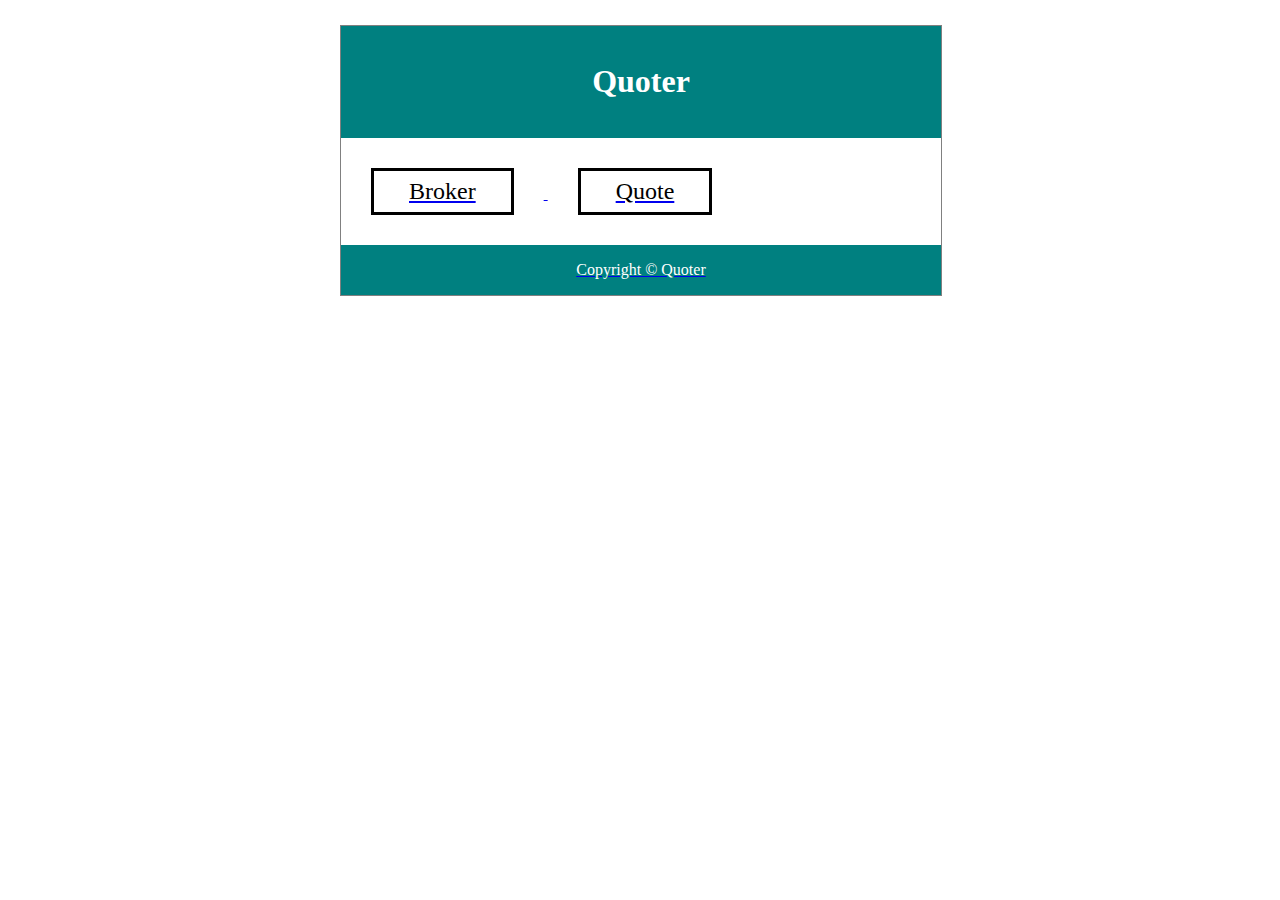
<file: index.html>
<!doctype html>
<html lang="en">
 <head>
  <meta charset="UTF-8">
  <meta name="Generator" content="EditPlus®">
  <meta name="Author" content="">
  <meta name="Keywords" content="">
  <meta name="Description" content="">
<style media="screen" type="text/css">

div.container {
    width: 100%;
    border: 1px solid gray;
}

header, footer {
    padding: 1em;
    color: white;
    background-color: teal;
    clear: left;
    text-align: center;
}
body { font-size: 16px; width: 600px; margin: 25px auto;  }

  button {
  color:black;
  display: inline;
  margin: 30px;
  padding: 7px 35px;
  font: 300 150% langdon;
  background: transparent;
  border: 3px solid black;
  cursor: pointer;
} 

button:hover {
  background: #f7f7f7;
  border: 1px solid #8b8b8b;
}

button:active {
  background: #2e2e2e;
  border: 1px solid black;
  color: white;
  }


</style>
</head>
<body>

<div class="container">

<header>
   <h1>Quoter</h1>
</header>
  
	<a href="login.php"><button type="button">Broker</button>
	<a href="AddingLead.html"><button type="button">Quote</button>


<footer>Copyright &copy; Quoter</footer>

</div>

</body>
</html>
</file>
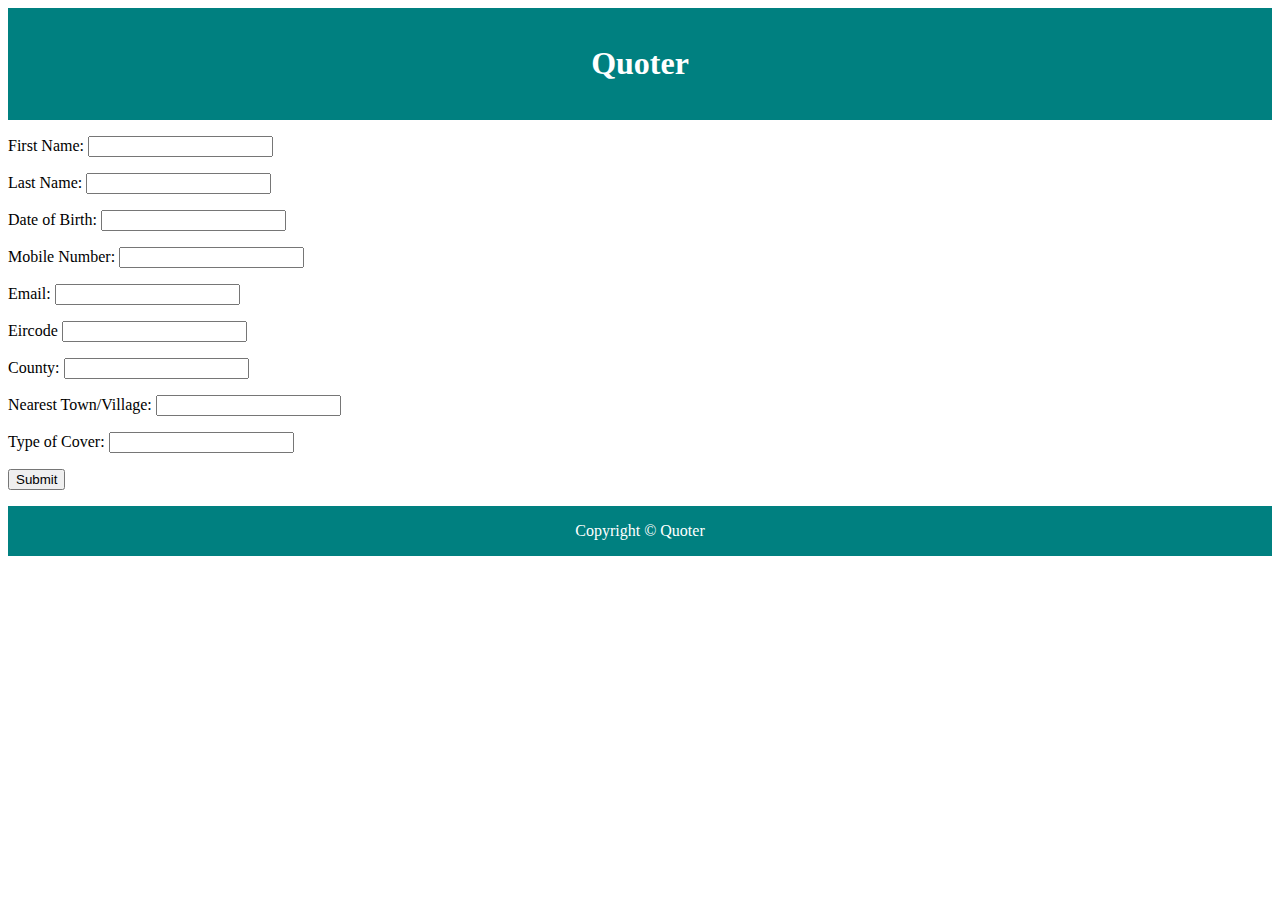
<file: AddingLead.html>
<!DOCTYPE html>
<html lang="en">
<head>
<meta charset="UTF-8">
<link rel="stylesheet" type="text/css" href="style.css" />
<title>Adding Lead</title>
<style media="screen" type="text/css">

header, footer {
    padding: 1em;
    color: white;
    background-color: teal;
    clear: left;
    text-align: center;

.container {
    border-radius: 50px;
    background-color: #f2f2f2;
    padding: 20px;
}


</style>
</head>
<body>
<header>
   <h1>Quoter</h1>
</header>
<div class="container">
<form action="addLead.php" method="post">
	<p>
    	<label for="firstName">First Name:</label>
        <input type="text" name="firstName" id="firstName">
    </p>
    <p>
    	<label for="lastName">Last Name:</label>
        <input type="text" name="lastName" id="lastName">
    </p>
    <p>
    	<label for="dob">Date of Birth:</label>
        <input type="text" name="dob" id="dob">
    </p>
    <p>
    	<label for="mobileNumber">Mobile Number:</label>
        <input type="text" name="mNum" id="mobileNumber">
    </p>
    <p>
    	<label for="email">Email:</label>
        <input type="text" name="email" id="email">
    </p>
	<p>
    	<label for="county">Eircode</label>
        <input type="text" name="eircode" id="eircode">
    </p>
    <p>
    	<label for="county">County:</label>
        <input type="text" name="county" id="county">
    </p>
    <p>
    	<label for="town">Nearest Town/Village:</label>
        <input type="text" name="town" id="town">
    </p>
    <p>
    	<label for="cover">Type of Cover:</label>
        <input type="text" name="coverType" id="cover">
    </p>
    <input type="submit" value="Submit">
</form>
</p>
</div>
<footer>Copyright &copy; Quoter</footer>
</body>
</html>
</file>
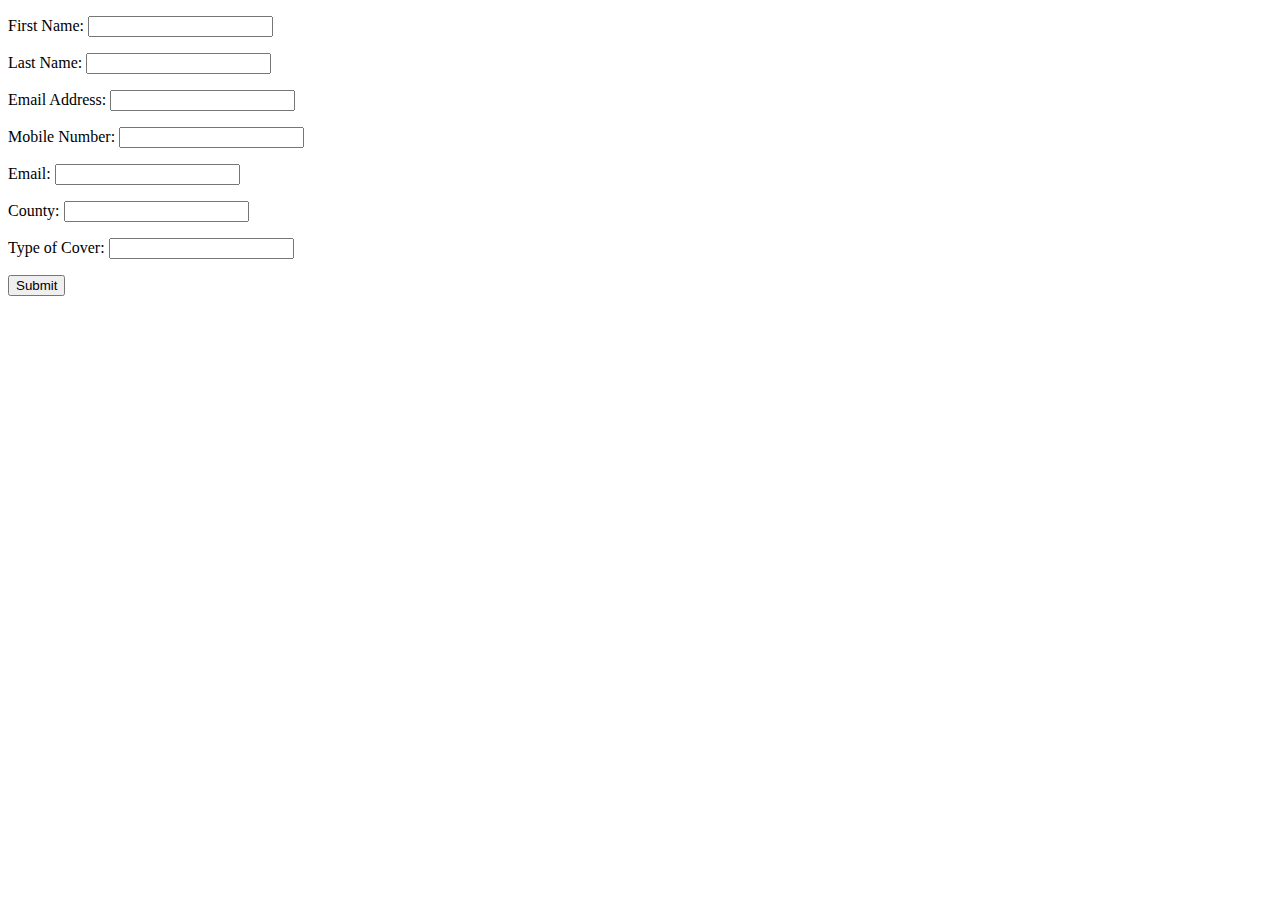
<file: leadForm.html>
<!DOCTYPE html>
<link rel="stylesheet" type="text/css" href="style.css" />
<html lang="en">
<head>
<meta charset="UTF-8">
<title>Adding Lead</title>
</head>
<body>
<form action="addLead.php" method="post">
	<p>
    	<label for="firstName">First Name:</label>
        <input type="text" name="firstName" id="firstName">
    </p>
    <p>
    	<label for="lastName">Last Name:</label>
        <input type="text" name="lastname" id="lastName">
    </p>
    <p>
    	<label for="dob">Email Address:</label>
        <input type="text" name="dob" id="dob">
    </p>
    <p>
    	<label for="mobileNumber">Mobile Number:</label>
        <input type="text" name="mNum" id="mobileNumber">
    </p>
    <p>
    	<label for="email">Email:</label>
        <input type="text" name="email" id="email">
    </p>
    <p>
    	<label for="county">County:</label>
        <input type="text" name="county" id="county">
    </p>
    <p>
    	<label for="cover">Type of Cover:</label>
        <input type="text" name="coverType" id="cover">
    </p>

    <input type="submit" value="Submit">
</form>
</body>
</html>
</file>
<file: style.css>
.body{
    position: fixed; 
    overflow-y: scroll;
    width: 100%;
	top: -20px;
	left: -20px;
	right: -40px;
	bottom: -40px;
	width: auto;
	height: auto;
    background-color: #ede9dc;
	background-image: url(loginBackground.jpg);
	background-size: cover;
	-webkit-filter: blur(0px);
	
}

table{
	border: 2px solid #101445;
	text-align: center;
	align: center;
	margin-left:auto; 
    margin-right:auto;
}

.header{
	position: absolute;
	top: calc(50% - 35px);
	left: calc(50% - 255px);
	
}

.header div{
	float: left;
	color: #fff;
	font-family: 'Exo', sans-serif;
	font-size: 40px;
	font-weight: 200;
}

.header div span{
	color: #ff0000 !important;
}

.login{
	position: absolute;
	top: calc(50% - 75px);
	left: calc(50% - 50px);
	height: 150px;
	width: 350px;
	padding: 10px;
	
}

.login input[type=text]{
	width: 250px;
	height: 30px;
	background: transparent;
	border: 1px solid rgba(255,255,255,0.6);
	border-radius: 2px;
	color: #fff;
	font-family: 'Exo', sans-serif;
	font-size: 16px;
	font-weight: 400;
	padding: 4px;
}

.login input[type=password]{
	width: 250px;
	height: 30px;
	background: transparent;
	border: 1px solid rgba(255,255,255,0.6);
	border-radius: 2px;
	color: #fff;
	font-family: 'Exo', sans-serif;
	font-size: 16px;
	font-weight: 400;
	padding: 4px;
	margin-top: 10px;
}

.login input[type=submit]{
	width: 260px;
	height: 35px;
	background: #fff;
	border: 1px solid #fff;
	cursor: pointer;
	border-radius: 2px;
	color: #a18d6c;
	font-family: 'Exo', sans-serif;
	font-size: 16px;
	font-weight: 400;
	padding: 6px;
	margin-top: 10px;
}

.login input[type=submit:hover{
	opacity: 0.8;
}

.login input[type=submit:active{
	opacity: 0.6;
}

.login input[type=text]:focus{
	outline: none;
	border: 1px solid rgba(255,255,255,0.9);
}

.login input[type=password]:focus{
	outline: none;
	border: 1px solid rgba(255,255,255,0.9);
}

.login input[type=submit]:focus{
	outline: none;
}

::-webkit-input-placeholder{
   color: rgba(255,255,255,0.6);
}

::-moz-input-placeholder{
   color: rgba(255,255,255,0.6);
}
</style>
</file>
